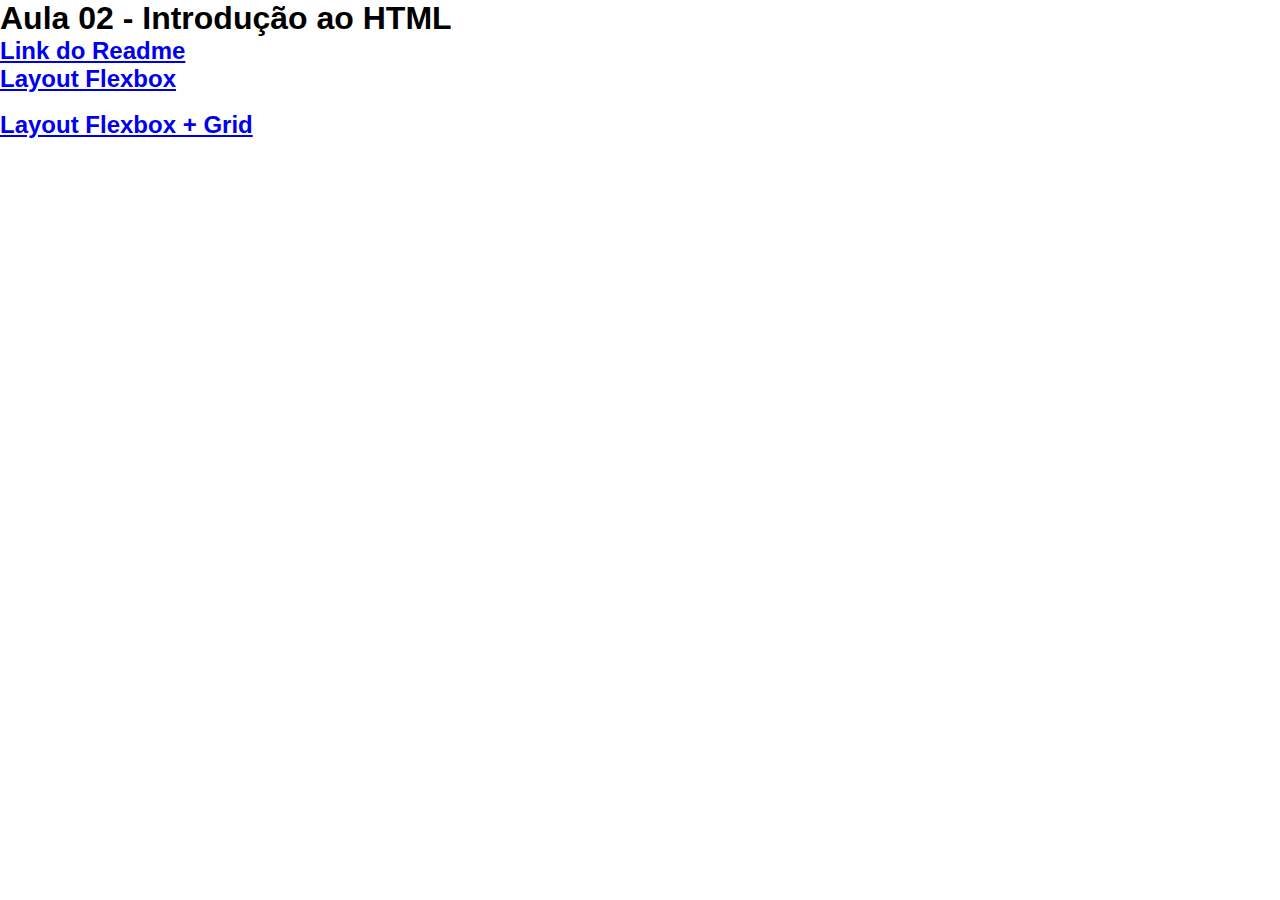
<file: index.html>
<!DOCTYPE html>
<html lang="en">

<head>
    <meta charset="UTF-8">
    <meta name="viewport" content="width=a, initial-scale=1.0">
    <title>Document</title>
</head>

<style>
    * {
        font-family: Arial, Helvetica, sans-serif;
        margin: 0px;
        padding: 0px;
    }
</style>

<body>
    <h1>Aula 02 - Introdução ao HTML</h1>

    <h2><a href="https://github.com/GabrielBarbosa0/PROGRAMACAO-IV/blob/main/Introdu%C3%A7%C3%A3o-ao-CSS/Atividade-02-Introduc%CC%A7a%CC%83o-a-o-CSS-Programac%CC%A7a%CC%83o-para-Web/redme.md">Link do Readme</a></h2>

    <a href="Introdução-ao-CSS/Atividade-02-Introdução-a-o-CSS-Programação-para-Web/Layout-Flexbox/index.html">
        <h2>Layout
            Flexbox
        </h2>
    </a>

    <br>

    <a
        href="Introdução-ao-CSS/Atividade-02-Introdução-a-o-CSS-Programação-para-Web/Layout-Flexbox-e-Grid/index.html">
        <h2>Layout
            Flexbox + Grid
        </h2>
    </a>

</body>

</html>
</file>
